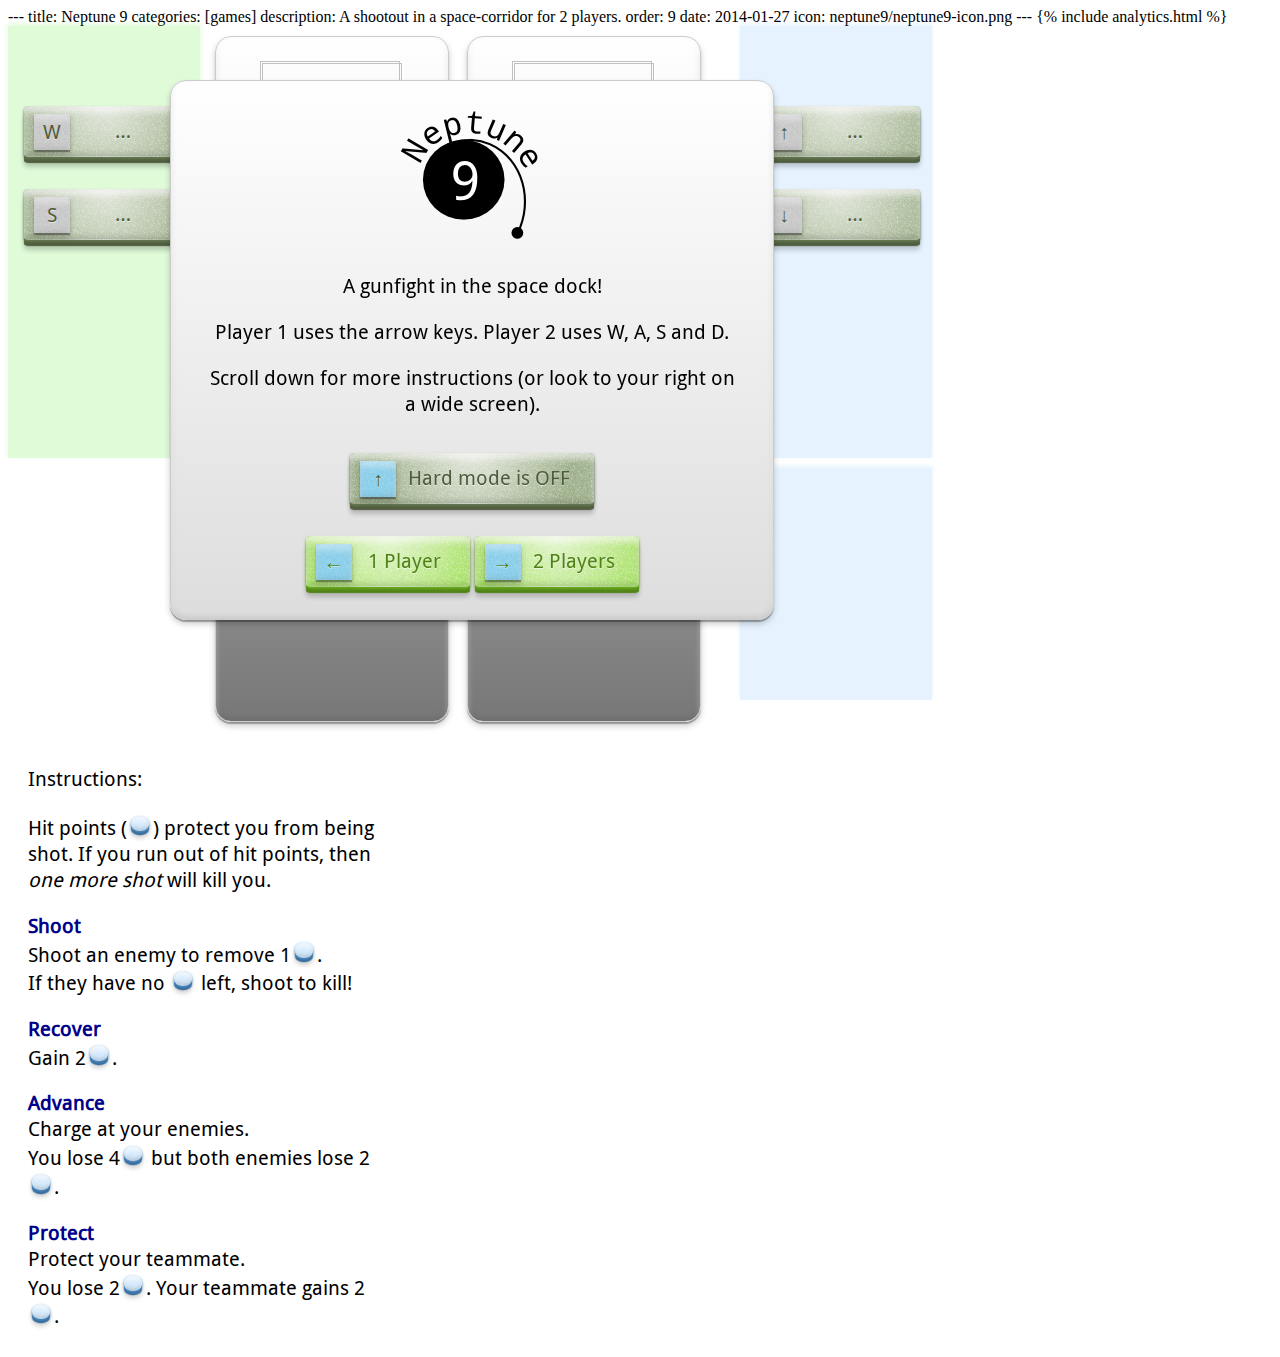
<file: index.html>
---
title: Neptune 9
categories: [games]
description: A shootout in a space-corridor for 2 players.
order: 9
date: 2014-01-27
icon: neptune9/neptune9-icon.png
---
<html lang="en-US">
<head>
	<meta charset="UTF-8">
	<title>Neptune 9</title>
	<link rel="stylesheet" href="css/game.css">
	<script data-main="js/game" src="js/require.js"></script>
	{% include analytics.html %}
</head>
<body>
<div class="game">
	<div class="sidebar">
		<div class="controls p0 newbieMode">
			<div class="controlsLabel"></div>
			<div class="actionbutton act0"><div class="keyhint p0">W</div><span class="actionLabel">…</span></div>
			<div class="actionbutton act1"><div class="keyhint p0">S</div><span class="actionLabel">…</span></div>
			<div class="actionbutton act2"><div class="keyhint p0">A</div><span class="actionLabel">…</span></div>
			<div class="actionbutton act3"><div class="keyhint p0">D</div><span class="actionLabel">…</span></div>
			<div class="newbieHint onNewbieChooseAction">Press W or S to choose an action.</div>
			<div class="newbieHint onNewbieChooseTarget">Now press A or D to choose who to shoot.</div>
		</div>
	</div>
	<div class="cards">
		<div class="card p0">
		  <div class="front">
			<div class="name"></div>
			<div class="image"><img class="portrait"><img class="overlay"></div>
			<div class="coverTokens"></div>
			<div class="bar"><div class="cooldown"></div><div class="label"></div></div>
		  </div>
		  <div class="back"><img src="arts/logo.png"></img></div>
		</div>
		<div class="card p1">
		  <div class="front">
			<div class="name"></div>
			<div class="image"><img class="portrait"><img class="overlay"></div>
			<div class="coverTokens"></div>
			<div class="bar"><div class="cooldown"></div><div class="label"></div></div>
		  </div>
		  <div class="back"><img src="arts/logo.png"></img></div>
		</div>
		<div class="card p2 enemy dead">
		  <div class="front">
			<div class="keyhint p0">A</div>
			<div class="keyhint p1">&#8592;</div>
			<div class="name"></div>
			<div class="image"><img class="portrait"><img class="overlay"></div>
			<div class="coverTokens"></div>
			<div class="bar"><div class="cooldown"></div><div class="label"></div></div>
		  </div>
		  <div class="back"><img src="arts/logo.png"></img></div>
		</div>
		<div class="card p3 enemy dead">
		  <div class="front">
			<div class="keyhint p0">D</div>
			<div class="keyhint p1">&#8594;</div>
			<div class="name"></div>
			<div class="image"><img class="portrait"><img class="overlay"></div>
			<div class="coverTokens"></div>
			<div class="bar"><div class="cooldown"></div><div class="label"></div></div>
		  </div>
		  <div class="back"><img src="arts/logo.png"></img></div>
		</div>
	</div>
	<div class="sidebar">
		<div class="controls p1 newbieMode">
			<div class="controlsLabel"></div>
			<div class="actionbutton act0"><div class="keyhint p1">&#8593;</div><span class="actionLabel">…</span></div>
			<div class="actionbutton act1"><div class="keyhint p1">&#8595;</div><span class="actionLabel">…</span></div>
			<div class="actionbutton act2"><div class="keyhint p1">&#8592;</div><span class="actionLabel">…</span></div>
			<div class="actionbutton act3"><div class="keyhint p1">&#8594;</div><span class="actionLabel">…</span></div>
			<div class="newbieHint onNewbieChooseAction">Press &#8593; or &#8595; to choose an action.</div>
			<div class="newbieHint onNewbieChooseTarget">Now press &#8592; or &#8594; to choose who to shoot.</div>
		</div>
		<div class="progress">
			<div class="chapterName text"></div>
			<div class="enemiesLeft"></div>
		</div>
	</div>
	<div class="popover restart front fadeIn hidden">
		<div class="restartText"></div>
		<div class="actionbutton restartButton"><div class="keyhint p1">&#8593;</div>Restart</div>
	</div>
	<div class="popover startgame front fadeIn">
		<img src="arts/logo.png"></img>
		<p>A gunfight in the space dock!</p>
		<p>Player 1 uses the arrow keys. Player 2 uses W, A, S and D.</p>
		<p>Scroll down for more instructions (or look to your right on a wide screen).</p>
		<div class="actionbutton hardModeButton"><div class="keyhint p1">&#8593;</div>Hard mode is <span class="hardModeLabel">OFF</span></div><br>
		<div class="actionbutton onePlayerButton"><div class="keyhint p1">&#8592;</div>1 Player</div> 
		<div class="actionbutton twoPlayerButton"><div class="keyhint p1">&#8594;</div>2 Players</div>
	</div>
	<div class="popover storyPopover front fadeIn hidden">
		<div class="storyText"></div>
		<div class="actionbutton storyButton"><div class="keyhint p1">&#8593;</div>Continue</div>
	</div>
	<div class="guide">
		<p>Instructions:</p>
		<p>Hit points (<span class="covertoken"></span>) protect you from being shot. If you run out of hit points, then <em>one more shot</em> will kill you.</p>
		<p><b>Shoot</b><br>Shoot an enemy to remove 1<span class="covertoken"></span>.<br>
		If they have no <span class="covertoken"></span> left, shoot to kill!</p>
		<p><b>Recover</b><br>Gain 2<span class="covertoken"></span>.</p>
		<p><b>Advance</b><br>Charge at your enemies.<br>You lose 4<span class="covertoken"></span> but both enemies lose 2<span class="covertoken"></span>.</p>
		<p><b>Protect</b><br>Protect your teammate.<br>You lose 2<span class="covertoken"></span>. Your teammate gains 2<span class="covertoken"></span>.</p>
	</div>
	<div class="lines"></div>
	<div class="preload-images" style="display:none;"><img src="arts/dead.png"></div>
</div>
</body>
</html>
</file>
<file: css/game.css>
@import url(droidsans_regular/stylesheet.css);

.game {
	font: 20px/1em 'Droid Sans', sans-serif;
	min-width: 955px;
	color: black;
}

.storyText {
	text-align: left;
	line-height: 1.2em;
	padding-left: 1em;
}

.chatLabel {
	font-weight: bold;
	text-indent: -1em;
	display: inline-block;	
}

.chatLabel.p0 {
	color: hsl(88, 46%, 36%);
}

.chatLabel.p1 {
	color: hsl(190, 43%, 50%);
}


.lines {
	pointer-events: none;
}

.line {
	padding:0px;
	margin:0px;
	line-height:1px;
	position:absolute;
}

.cards {
	width: 530px;
	height: 720px;
	display: inline-block;
	vertical-align:top;
	-webkit-perspective:2000px;
	-moz-perspective:2000px;
}

.card {
	width: 232px; /*fit contents plus padding*/
	height: 332px;
	margin: 10px;
	position: relative;
	float: left;
}

.front, .back {
	position: absolute;
	width: 200px;
	height: 300px;
	padding: 16px;
	border: 1px solid #ccc;
	border-radius: 16px;
	display: inline-block;
	vertical-align: top;
	text-align: center;

	box-shadow: 	inset rgba(255,254,255,0.4) 0 0.3em .3em, 
					inset rgba(0,0,0,0.1) 0 -0.1em .3em, /* inner shadow */ 
					rgba(0,0,0,0.3) 0 .1em 1px, /* border */
					rgba(0,0,0,0.2) 0 .2em 6px; /* drop shadow */

	background-image:         linear-gradient(to bottom, white, #dddddd);

	-moz-backface-visibility: hidden;
	-webkit-backface-visibility: hidden;
	backface-visibility: hidden;

	transition: 1.6s; /*ease-in*/
	/*transform-style: preserve-3d;
	-webkit-transform-style: preserve-3d;*/
	-moz-transition-property: -moz-transform;
	-webkit-transition-property: -webkit-transform;
	-o-transition-property: -o-transform;
	transition-property: transform;
}

.card.inDanger .front {
		background-image:         linear-gradient(to bottom, #fdd, #daa);
}

.card.dead .front {
	background-image: linear-gradient(to bottom, #aaa, #777);
}

.card.dead .portrait {
	opacity: 0.5;
}

/* flip the pane when hovered */
.card.enemy.dead .front {
	-webkit-transform: rotateY(180deg);
	-moz-transform: rotateY(180deg);
	-transform: rotateY(180deg);
}
.card.enemy.dead .back {
	-moz-transform: rotateY(0deg);
	-webkit-transform: rotateY(0deg);
	-transform: rotateY(0deg);
}

.back {
	-moz-transform: rotateY(-180deg);
	-webkit-transform: rotateY(-180deg);
	-transform: rotateY(-180deg);
	background-image: linear-gradient(to bottom, #aaa, #777);
}

/* portraits */
.image {
	width: 144px;
	height: 144px;
	margin: 8px auto;
	position: relative;
}

.portrait, .overlay {
	position: absolute;
	width: 140px;
	height: 140px;
	left: 0;
	top: 0;	
}

.portrait {
	border: 2px solid white;
}

/* control panels */

.sidebar {
	width: 192px; /*must fit controls perfectly?*/
	height: 720px;
	display: inline-block;
	vertical-align:top;
	text-align: center;
}

.controls {
	width: 160px;
	height: 400px;
	display: inline-block;
	vertical-align:top;
	padding: 16px;
	text-align: center;
}

.progress {
	width: 160px;
	height: 200px;
	display: inline-block;
	vertical-align:top;
	padding: 16px;
	text-align: center;
	margin-top: 10px;

	background: hsla(208, 100%, 75%, 0.2);
	box-shadow: 0px -2px 5px hsla(208, 100%, 75%, 0.2);
}

.text {
	margin-bottom: 24px;
}

.controls.dead {
	background: grey;
}

.controls.aiControlled > * {
	display: none;
}

.actionbutton {

	text-shadow: 			rgba(255,255,255,.5) 0 1px 0;

	width: 120px;
	height: 32px;
	margin: 16px auto;
	font-size: 20px;
	line-height: 1.5em;
	position: relative;

	/*based on BonBon Buttons 1.1 by simurai.com*/

	padding: 				.5em .6em .4em 1.6em;

	border-radius: 0.3em / 0.1em;

	background-image: 	-webkit-gradient(radial, 50% 0, 100, 50% 0, 0, from( rgba(255,255,255,0) ), to( rgba(255,255,255,0.7) )), url(noise.png);
	background-image: 	-moz-radial-gradient(top, ellipse cover, rgba(255,255,255,0.7) 0%, rgba(255,255,255,0) 100%), url(noise.png);
	background-image: 	gradient(radial, 50% 0, 100, 50% 0, 0, from( rgba(255,255,255,0) ), to( rgba(255,255,255,0.7) )), url(noise.png);

	/* inactive */
	color: 				hsl(88, 20%, 30%) !important;
	background-color: 	hsl(88, 20%, 60%);
	box-shadow:		 	inset rgba(255,254,255,0.6) 0 0.3em .3em, inset rgba(0,0,0,0.15) 0 -0.1em .3em, /* inner shadow */ 
							hsl(88, 20%, 40%) 0 .1em 3px, hsl(88, 20%, 30%) 0 .3em 1px, /* color border */
							rgba(0,0,0,0.2) 0 .5em 5px; /* drop shadow */

	border-top: none;
	display: inline-block;
	position: relative;
	border-bottom: 1px solid rgba(0,0,0,0.1);
}

.chooseAction .actionbutton,
.popover .actionbutton {
	/* active */
	color: 				hsl(88, 70%, 30%) !important;
	background-color: 	hsl(88, 70%, 60%);
	box-shadow:		 	inset rgba(255,254,255,0.6) 0 0.3em .3em, inset rgba(0,0,0,0.15) 0 -0.1em .3em, /* inner shadow */ 
							hsl(88, 70%, 40%) 0 .1em 3px, hsl(88, 70%, 30%) 0 .3em 1px, /* color border */
							rgba(0,0,0,0.2) 0 .5em 5px; /* drop shadow */
}

.popover .actionbutton:hover, 
.chooseAction .actionbutton:hover { 	
	background-color: hsl(88, 70%, 75%); 
}

.dead .actionbutton {
	/*based on BonBon Buttons 1.1 by simurai.com*/
	opacity: 			.5;
	cursor: 			default;
	color: 				rgba(0,0,0,0.2) !important;
	text-shadow: 		none !important;
	background-color: 	rgba(0,0,0,0.05);
	background-image: 	none;
	border-top: 		none;
	box-shadow: 		inset rgba(255,254,255,0.4) 0 0.3em .3em, inset rgba(0,0,0,0.1) 0 -0.1em .3em, /* inner shadow */ 
							rgba(0,0,0,0.3) 0 .1em 1px, /* border */
							rgba(0,0,0,0.2) 0 .2em 6px; /* drop shadow */

	-webkit-transform: 	translateY(5px);
	-moz-transform: 	translateY(5px);
	transform: 			translateY(5px);
}

.popover .hardModeButton {
	width: 200px;
	/* active */
	color: 				hsl(88, 20%, 30%) !important;
	background-color: 	hsl(88, 20%, 60%);
	box-shadow:		 	inset rgba(255,254,255,0.6) 0 0.3em .3em, inset rgba(0,0,0,0.15) 0 -0.1em .3em, /* inner shadow */ 
							hsl(88, 20%, 40%) 0 .1em 3px, hsl(88, 20%, 30%) 0 .3em 1px, /* color border */
							rgba(0,0,0,0.2) 0 .5em 5px; /* drop shadow */
}

.newbieMode .act2, .newbieMode .act3 {
	display : none;
}

/* cooldown bars */


.bar {
	width: 192px;
	height: 32px;
	background: #ccc;
	border-radius: 16px;
	margin: 16px auto;
	position: relative;
	background-image: url(noise.png);
}

.cooldown {
	height: 20px;
	margin: 6px;
	background: hsl(208, 100%, 75%);
	border-radius:  16px;
	position: absolute;

	background-image: 	-webkit-gradient(radial, 50% 0, 100, 50% 0, 0, from( rgba(255,255,255,0) ), to( rgba(255,255,255,0.7) )), url(noise.png);
	background-image: 	-moz-radial-gradient(top, ellipse cover, rgba(255,255,255,0.7) 0%, rgba(255,255,255,0) 100%), url(noise.png);
	background-image: 	gradient(radial, 50% 0, 100, 50% 0, 0, from( rgba(255,255,255,0) ), to( rgba(255,255,255,0.7) )), url(noise.png);
}

.label {
	width: 192px;
	position: absolute;
	margin-top: 6px;
	text-align: center;
}

.p0 .instruction {
	color: hsl(88, 70%, 30%);
}

.p1 .instruction {
	color: hsl(223, 70%, 30%);
}

/* popover */

.popover {
	position: absolute;
	top: 250px;
	left: 170px;
	width: 570px;
	height: auto;
	z-index: 20;
	opacity: 1;
}

.startgame {
	top: 80px;
}

.hidden {
	/*visibility:hidden;*/
  	opacity:0;
  	pointer-events: none;
}

.fadeIn {
   transition: opacity 0.8s linear;
   -moz-transition: opacity 0.8s linear;
   -webkit-transition: opacity 0.8s linear;
   }

/* instructions and guides */

.controlsLabel {
	margin-top: 16px;
	font-size: 16px;
	height: 32px;
}

.guide {
	display: inline-block;
	max-width: 400px;
}

.guide b {
	color: darkblue;
}

p {
	line-height: 1.3em;
	margin: 20px;
}

.newbieHint {
	font-size: 27px;
	margin-top: 25px;
	line-height: 1.05em;
}
/* cover tokens*/

.coverTokens {
	min-height: 68px; /* will keep two rows even if all tokens are removed*/
}

.coverToken {
	font-size: 18px;
	/*based on BonBon Buttons 1.1 by simurai.com*/
	width: 8px;
	height: 8px;

	padding-left: .8em;
	padding-right: .8em;
	border-radius: 1.5em / 1em;

	background-image: 	-webkit-gradient(radial, 50% 0, 100, 50% 0, 0, from( rgba(255,255,255,0) ), to( rgba(255,255,255,0.7) )), url(noise.png);
	background-image: 	-moz-radial-gradient(top, ellipse cover, rgba(255,255,255,0.7) 0%, rgba(255,255,255,0) 100%), url(noise.png);
	background-image: 	gradient(radial, 50% 0, 100, 50% 0, 0, from( rgba(255,255,255,0) ), to( rgba(255,255,255,0.7) )), url(noise.png);

	color: hsl(208, 50%, 40%);
	background-color: hsl(208, 100%, 75%);
	box-shadow: inset rgba(255,254,255,0.6) 0 0.3em .3em, inset rgba(0,0,0,0.15) 0 -0.1em .3em, /* inner shadow */ hsl(208, 50%, 55%) 0 .1em 3px, hsl(208, 50%, 40%) 0 .3em 1px, /* color border */ rgba(0,0,0,0.2) 0 .5em 5px;

	border-top: none;
	padding: .5em .6em .4em .6em;
	margin: .25em;
	display: inline-block;
	position: relative;
	border-bottom: 1px solid rgba(0,0,0,0.1);
}

.coverToken.broken {
	color: hsl(0, 50%, 40%);
	background-color: hsl(0, 100%, 75%);
	box-shadow: inset rgba(255,254,255,0.6) 0 0.3em .3em, inset rgba(0,0,0,0.15) 0 -0.1em .3em, /* inner shadow */ hsl(0, 50%, 55%) 0 .1em 3px, hsl(0, 50%, 40%) 0 .3em 1px, /* color border */ rgba(0,0,0,0.2) 0 .5em 5px;
}

p .coverToken {
	width: 2px;
	height: 2px;
	font-size: 14px;
}

/* key hints */

.keyhint {
	width: 36px;
	height: 36px;
	margin-left: -22px;
	margin-top: -2px;
	line-height: 36px;

	background-image: url(noise_half.png);
	background-color: rgba(94, 233, 59, 200);

	box-shadow: 		inset rgba(255,254,255,0.4) 0 0.3em .3em, inset rgba(0,0,0,0.1) 0 -0.1em .3em, /* inner shadow */ 
							rgba(0,0,0,0.3) 0 .1em 1px, /* border */
							rgba(0,0,0,0.2) 0 .2em 6px; /* drop shadow */
	display: none;
	z-index: 10;
}

.controls .keyhint, .popover .keyhint {
	display: inline-block;
	float:left;
	background-color: rgba(200, 200, 200, 100);
}

.keyhints .keyhint.p1, .popover .keyhint {
	background-color: skyblue;
}

.cards .keyhint {
	width: 64px;
	height: 64px;
	font-size: 44px;
	text-align: center;
	line-height: 64px;
	padding-right: 3px;
	padding-bottom: 3px;

	margin-left: -32px;
	margin-top: -20px;

	position: absolute;
	opacity: 70%;
}


.cards .keyhint.p1 {
	background-color: skyblue;
	margin-left: 160px;
}

.keyhints .keyhint {
	display: block;
	background-color: rgba(94, 233, 59, 200);
}

.keyhints0 .keyhint.p0 {
	display: block;
}

.keyhints1 .keyhint.p1 {
	display: block;
}

.controls.p0, .controls.p0 {
	background: rgba(94, 233, 59, 0.2);
	box-shadow: 0px -2px 5px rgba(94, 233, 59, 0.2);
}

.controls.p1, .controls.p1 {
	background: hsla(208, 100%, 75%, 0.2);
	box-shadow: 0px -2px 5px hsla(208, 100%, 75%, 0.2);
}

/* Elements I might remove */
.energy, .dodge, .leadership, .aim, .cover {
	display: none;
}

/* Control panel state */
.onChooseTarget, .onChooseAction, .onWait, .onNewbieChooseTarget, .onNewbieChooseAction {
	display: none;
}
.chooseTarget .onChooseTarget, 
.wait .onWait, 
.chooseAction .onChooseAction,
.newbieMode.chooseTarget .onNewbieChooseTarget,
.newbieMode.chooseAction .onNewbieChooseAction {
	display: block;
}
</file>
